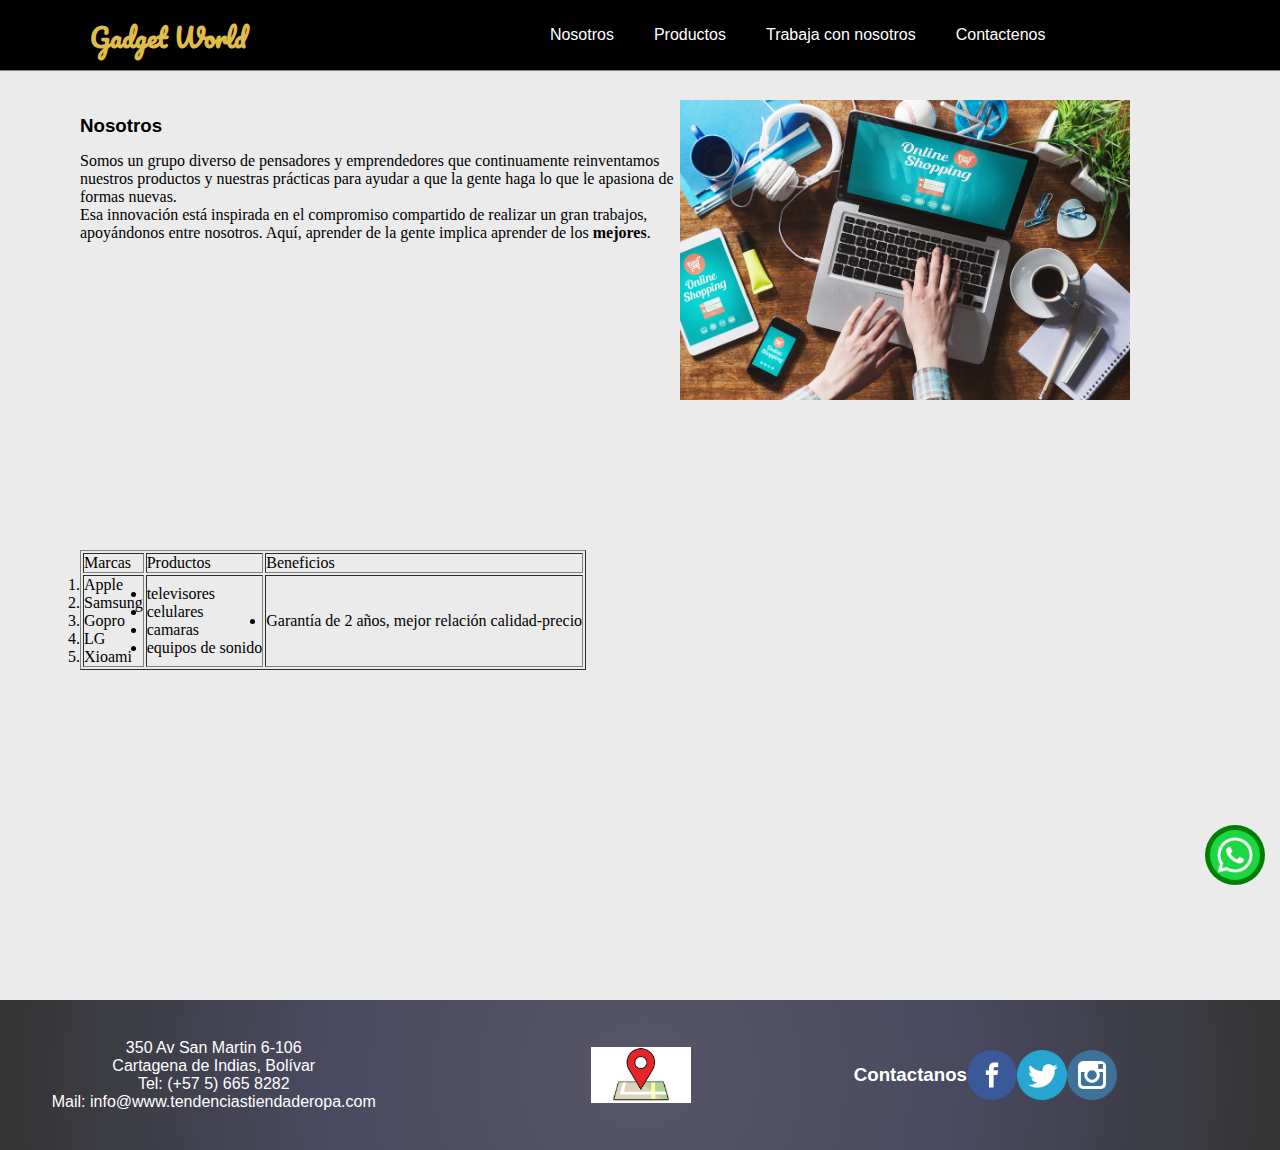
<file: Nosotros.html>
<!DOCTYPE html>
<html>
<head>
	<title>Gadget | Nosotros</title>

	<meta charset="UTF-8">

	<meta name="description" content="Primera Tienda especializada en tecnología. Encuentra ofertas en electrodomésticos y tecnología. Envío Gratis a Colombia y Argentina.">

	<meta name="keywords" content="EMPRESAS, TECNOLOGIA, EXPERTOS, PROFESIONALES">

	<meta name="keywords" content="">

	<link rel="stylesheet" type="text/css" href="CSS/EstiloNosotros.css">

</head>
<body>

	<header id="header">

		<nav>
			<div class="logo">
				
				<a href="index.html" title=""><h2>Gadget World</h2></a>
				
			</div>
	
			<ul class="flexNav">
				<li><a href="Nosotros.html" title="">Nosotros</a> </li>
				<li><a href="Productos.html" title="">Productos</a></li> 
				<li><a href="TrabajaConNosotros.html" title="">Trabaja con nosotros</a></li> 
				<li><a href="#footer" title="">Contactenos</a></li>
			</ul>  
			    
		</nav>
	
	</header>
<main id="grid">


		
	 	<div class="nosotrosInfo">
	 		<h3>Nosotros</h3>

				<p>Somos un grupo diverso de pensadores y emprendedores que continuamente reinventamos nuestros productos y nuestras prácticas para ayudar a que la gente haga lo que le apasiona de formas nuevas.</p>
	
				<p>Esa innovación está inspirada en el compromiso compartido de realizar un gran trabajos, apoyándonos entre nosotros. Aquí, aprender de la gente implica aprender de los <strong>mejores</strong>.
				</p>	
	 	</div>

	 	
	
	   <div class="imgNosotros">
	 			<img src="Media/nosotros.jpg" alt="imagen nosotros" height="300" width="450">
	 		
	  	</div>


	 <section class="tabla" >
	 	<table border="1">
	 		<thead>
	 			<td>Marcas</td>
	 			<td>Productos</td>
	 			<td>Beneficios</td>
	 	    </thead>

	 		<tr>
	 			<td> 
	 				<ol >
	 					<li>Apple</li>
	 					<li>Samsung </li>
	 					<li>Gopro</li>
	 					<li>LG</li>
	 					<li>Xioami</li>
	 				</ol>
				</td> 

	       	    <td>
	       	  	  	<ul class="estiloPunto1">
	       	  			<li>televisores</li>
	       	  			<li>celulares</li>
	       	  			<li>camaras</li>
	       	  			<li>equipos de sonido</li>
	       	  	 	</ul>
  
	       	 	 </td>

	     	  <td >
	     	  	<ul class="estiloPunto2">
	     	  		<li>Garantía de 2 años, mejor relación calidad-precio</li>
	     	  	</ul>
	     	  	
			  </td>

	     	</tr>

			

	 	</table>
	 </section>
	
</main>

	<div class="botonWasa">
			<img src="Media/wasa.png" />
	</div>
	 
	
</body>


	<footer id="footer">


			<div class="infoDireccion">
		 		<p>350 Av San Martin 6-106</p>
	 	 		<p>Cartagena de Indias, Bolívar </p>
	 	 		<p>Tel: (+57 5) 665 8282 </p>
	 	 		<p>Mail: info@www.tendenciastiendaderopa.com </p>
			</div>


			<div class="mapa" >
				<img src="Media/ubicacion.jpg" alt="Ubicacion">
			</div>

			
				  
            <div class="redesSociales">
            	<h3>Contactanos</h3>
                 <img src="Media/facebook.png" alt="">
                 <img src="Media/twitter.png" alt="">
                 <img src="Media/instagram.png" alt="">
        	</div>
				
		
	</footer>
	
</html>
</file>
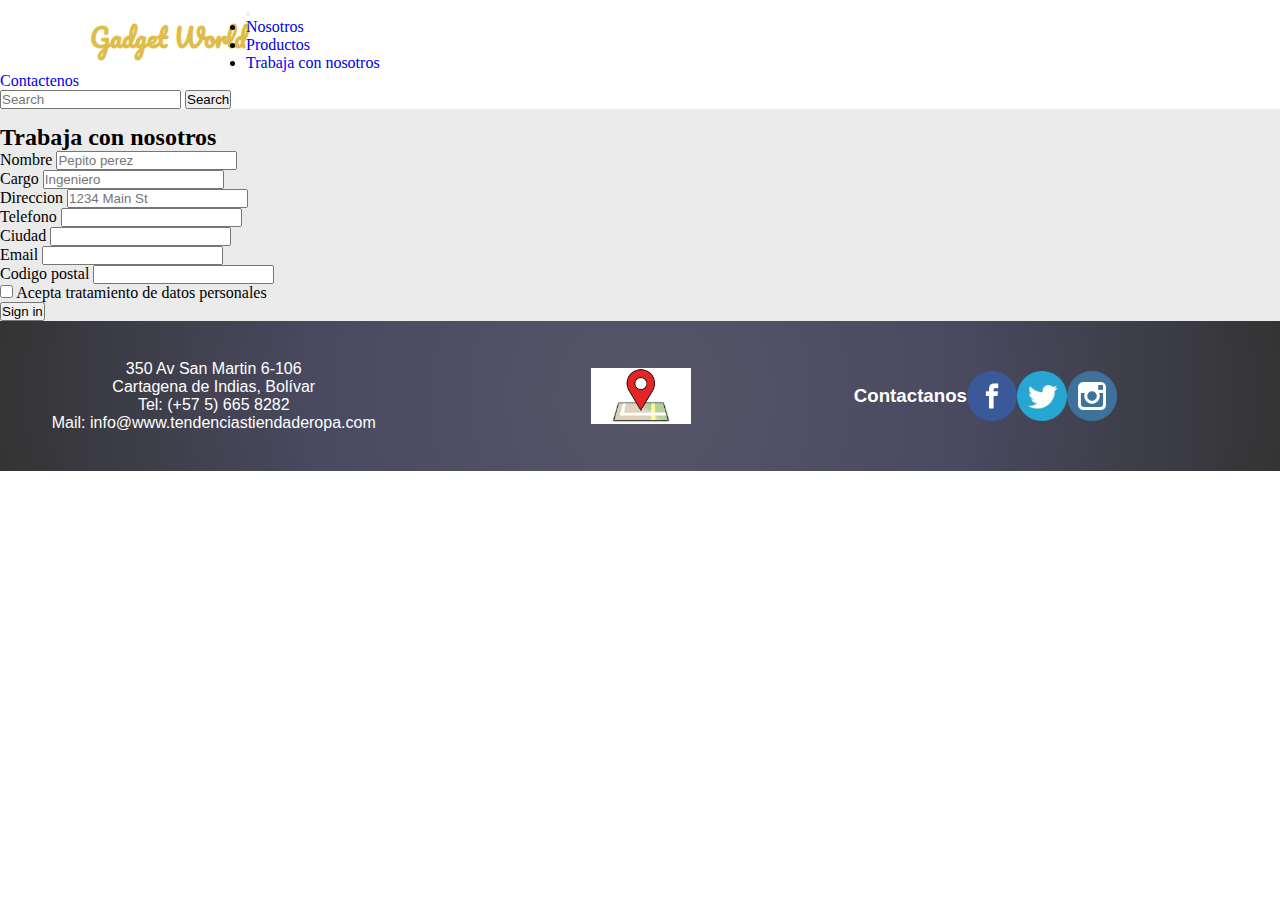
<file: TrabajaConNosotros.html>
<!DOCTYPE html>
<html>
<head>
	<title>Gadget | Trabaja con nosotros</title>

	<meta charset="UTF-8">

	<meta name="description" content="Trabaja en la primera Tienda especializada en tecnología.">

	<meta name="keywords" content="TRABAJAR EN TECNOLOGIA, TRABAJOS SEGUROS, EMPLEOS">

	<link href="https://cdn.jsdelivr.net/npm/bootstrap@5.0.0-beta3/dist/css/bootstrap.min.css" rel="stylesheet" integrity="sha384-eOJMYsd53ii+scO/bJGFsiCZc+5NDVN2yr8+0RDqr0Ql0h+rP48ckxlpbzKgwra6" crossorigin="anonymous">
	<link rel="stylesheet" type="text/css" href="CSS/EstiloTN.css">
</head>
<body>
	<header id="header">

		 <nav class="navbar navbar-expand-lg navbar-dark bg-dark">
		  <div class="container-fluid">
		    <a class="navbar-brand m-1 logo " href="index.html"><h2>Gadget World</h2></a>
		    <button class="navbar-toggler" type="button" data-bs-toggle="collapse" data-bs-target="#navbarSupportedContent" aria-controls="navbarSupportedContent" aria-expanded="false" aria-label="Toggle navigation">
		      <span class="navbar-toggler-icon"></span>
		    </button>
		    <div class="collapse navbar-collapse" id="navbarSupportedContent">
		      <ul class="navbar-nav mx-auto mb-lg-0 ">
		        <li class="nav-item">
		          <a class="nav-link active" aria-current="page" href="Nosotros.html">Nosotros</a>
		        </li>
		        <li class="nav-item">
		          <a class="nav-link" href="Productos.html">Productos</a>
		        </li>

		        <li class="nav-item">
		          <a class="nav-link" href="TrabajaConNosotros.html">Trabaja con nosotros</a>
		        </li>
		       
		        <li class="nav-item">
		          <a class="nav-link" href="#footer">Contactenos</a>
		        </li>
		       
		      </ul>
		      <form class="d-flex">
		        <input class="form-control  me-2" type="search" placeholder="Search" aria-label="Search">
		        <button class="btn btn-outline-success" type="submit">Search</button>
		      </form>
		    </div>
		  </div>
		</nav>
	
	</header>

	<main>

		<h2>Trabaja con nosotros</h2>

 <section class="content">
 	
 
		<form class=" row no-gutters justify-content-center">
			<div class="col-6 px-5 pb-4">
				
			
			  <div class="col-12 ">
			    <div class="col-12 ">
			      <label for="inputEmail4">Nombre</label>
			      <input type="email" class="form-control" id="inputEmail4" placeholder="Pepito perez">
			    </div>
			    <div class="col-12">
			      <label for="inputPassword4">Cargo</label>
			      <input type="password" class="form-control" id="inputPassword4" placeholder="Ingeniero">
			    </div>
			  </div>
			  <div class="col-12 ">
			    <label for="inputAddress">Direccion</label>
			    <input type="text" class="form-control" id="inputAddress" placeholder="1234 Main St">
			  </div>
			  <div class="col-12 ">
			    <label for="inputAddress2">Telefono</label>
			    <input type="text" class="form-control" id="inputAddress2" placeholder="">
			  </div>
			  <div class="col-12 ">
			    <div class="form-group col-md-6">
			      <label for="inputCity">Ciudad</label>
			      <input type="text" class="form-control" id="inputCity">
			    </div>
			    <div class="col-12 col-md-6">
			      <label for="inputEmail5">Email</label>
			      <input type="text" class="form-control" id="inputCity">
			    </div>
			    <div class="col-12  col-md-2">
			      <label for="inputZip">Codigo postal</label>
			      <input type="text" class="form-control" id="inputZip">
			    </div>
			  </div>
			  <div class="col-12">
			    <div class="form-check">
			      <input class="form-check-input" type="checkbox" id="gridCheck">
			      <label class="form-check-label" for="gridCheck">
			        Acepta tratamiento de datos personales
			      </label>
			    </div>
			  </div>
			  <button type="submit" class="btn btn-primary">Sign in</button>
			  </div>

			</div>
			</form>
		</div>
	


</section>

	</main>
	<script src="https://cdn.jsdelivr.net/npm/@popperjs/core@2.9.1/dist/umd/popper.min.js" integrity="sha384-SR1sx49pcuLnqZUnnPwx6FCym0wLsk5JZuNx2bPPENzswTNFaQU1RDvt3wT4gWFG" crossorigin="anonymous"></script>
	<script src="https://cdn.jsdelivr.net/npm/bootstrap@5.0.0-beta3/dist/js/bootstrap.min.js" integrity="sha384-j0CNLUeiqtyaRmlzUHCPZ+Gy5fQu0dQ6eZ/xAww941Ai1SxSY+0EQqNXNE6DZiVc" crossorigin="anonymous"></script>
</body>


	<footer id="footer">


			<div class="infoDireccion">
		 		<p>350 Av San Martin 6-106</p>
	 	 		<p>Cartagena de Indias, Bolívar </p>
	 	 		<p>Tel: (+57 5) 665 8282 </p>
	 	 		<p>Mail: info@www.tendenciastiendaderopa.com </p>
			</div>


			<div class="mapa" >
				<img src="Media/ubicacion.jpg" alt="Ubicacion">
			</div>

			
				  
            <div class="redesSociales">
            	<h3>Contactanos</h3>
                 <img src="Media/facebook.png" alt="">
                 <img src="Media/twitter.png" alt="">
                 <img src="Media/instagram.png" alt="">
        	</div>
				
		
	</footer>


</html>
</file>
<file: CSS/EstiloNosotros.css>
@import url('https://fonts.googleapis.com/css2?family=Pacifico&family=Roboto:wght@300&display=swap');

*{
	text-decoration: none;
	margin: 0;
	padding: 0;

}


	#header{
			
			position:fixed;
			top: 0;
			width: 100%;
			min-height: 70px;
			background: white;
			border-bottom: 1px solid ; 
			border-color: gray;
			z-index: 100;
			font-weight:  normal; 
			background: black;
	}



 		 .flexNav{
				height: 500px;
				width: 570.13px;
				height: 70px;
				padding-right: 180px;
				display: flex;
				flex-direction: row; 
				flex-wrap: wrap;		
	
				float: right;
				list-style: none;
				align-items: center;

			}

  	  			.flexNav a{
   		 			margin:20px;
   		 			font-family: Proxima Nova,-apple-system,Helvetica Neue,Helvetica,Roboto,Arial,sans-serif;
		 			color: white;
				}

						.logo{
								float: left;
								min-width: 100px;
								padding-top: 15px;
								padding-left: 90px;
							}
  

							.logo h2{
	
								font-size: 25px;
								font-family: 'Pacifico', cursive;
								color:#E0BD48;
							}

	@media(max-width: 1000px){
		.flexNav{
			padding-right: 0px;
		}
	}


			main{
				padding-top: 10px;
				padding-left: 80px;
				background-color: #ebebeb;
			}


	
				#grid{
    				display: grid;
    				grid-template-columns: 50% 50%;
    				grid-template-rows: 50% 50%;
    				grid-template-areas: 
    				"info imagen"
    				"cuadro cuadro"
    				;
    				height: 100vh;
    				padding-top: 100px;

				}

					.nosotrosInfo{
						grid-area: info;
					}

						.imgNosotros{
							grid-area: imagen;

						}
							.tabla{
								grid-area: cuadro;
							}





	#grid h3{
		padding-top: 15px;
		padding-bottom: 15px;
		font-family: Proxima Nova,-apple-system,Helvetica Neue,Helvetica,Roboto,Arial,sans-serif;

	}


	.botonWasa img{
		position: fixed;
		bottom: 15px;
		right: 15px;
		width: 50px;
		height: 50px;
		padding: 5px;
		border-radius: 100px 100px 100px 100px;
		background: green;
		cursor: pointer;
		animation-iteration-count: infinite;
		animation-duration: 2s;
		transition: all 200ms ease-in-out;
		
		}

		.botonWasa img:hover{
			transform: scale(1.1);

	}

	


footer{
    display: grid;
    grid-template-columns: 33.4% 33.3% 33.3%;
    grid-template-areas: 
    "direccion mapa redes";
    height: 150px;
    color: white;
    font-family: Proxima Nova,-apple-system,Helvetica Neue,Helvetica,Roboto,Arial,sans-serif;
    background: rgb(87,86,104);
	background: radial-gradient(circle, rgba(87,86,104,1) 0%, rgba(73,73,96,1) 51%, rgba(52,52,52,1) 100%);

    }
	
		.infoDireccion{

			grid-area: direccion;
			
			text-align: center;
			margin: auto;
		
		}

		

		.mapa{
			grid-area: mapa;
			display: flex;
			flex-direction: column;
			align-items: center;
		}
				.mapa img{
					margin: auto;
					width: 100px;
				}

	
		.redesSociales{
			grid-area: redes;
			display: flex;
			flex-direction: row;
			align-items: center;


		}
				.redesSociales h3{
					float: top;
					clear: all;
				}
				.redesSociales img{
					width: 50px;
					height: 50px;
					}
</file>
<file: CSS/EstiloTN.css>
@import url('https://fonts.googleapis.com/css2?family=Pacifico&family=Roboto:wght@300&display=swap');

*{
	text-decoration: none;
	margin: 0;
	padding: 0;

}

#grid{
    display: grid;
    grid-template-columns: 100%;
    grid-template-rows: 15% 65% 20%;
    grid-template-areas: 
    "header"
    "main"
    "footer"
    ;
    height: 100vh;

}
	
					.logo{
						float: left;
						min-width: 100px;
						padding-top: 15px;
						padding-left: 90px;
					}
  
						.logo h2{
							font-size: 25px;
							font-family: 'Pacifico', cursive;
							color:#E0BD48;
}

	

	main{

		grid-area: main;
		padding-top: 15px;
		background-color: #ebebeb;
	}


	

	.botonWasa img{
		position: fixed;
		bottom: 15px;
		right: 15px;
		width: 50px;
		height: 50px;
		padding: 5px;
		border-radius: 100px 100px 100px 100px;
		background: green;
		cursor: pointer;
		animation-iteration-count: infinite;
		animation-duration: 2s;
		transition: all 200ms ease-in-out;
		
		}

		.botonWasa img:hover{
			transform: scale(1.1);

	}

	


footer{
    grid-area: footer;
    display: grid;
    grid-template-columns: 33.4% 33.3% 33.3%;
    grid-template-areas: 
    "direccion mapa redes";
    height: 150px;
    color: white;
    font-family: Proxima Nova,-apple-system,Helvetica Neue,Helvetica,Roboto,Arial,sans-serif;
    background: rgb(87,86,104);
	background: radial-gradient(circle, rgba(87,86,104,1) 0%, rgba(73,73,96,1) 51%, rgba(52,52,52,1) 100%);

    }
	
		.infoDireccion{

			grid-area: direccion;
			
			text-align: center;
			margin: auto;
		
		}

		

		.mapa{
			grid-area: mapa;
			display: flex;
			flex-direction: column;
			align-items: center;
		}
				.mapa img{
					margin: auto;
					width: 100px;
				}

	
		.redesSociales{
			grid-area: redes;
			display: flex;
			flex-direction: row;
			align-items: center;


		}
				.redesSociales h3{
					float: top;
					clear: all;
				}
				.redesSociales img{
					width: 50px;
					height: 50px;
					}
</file>
